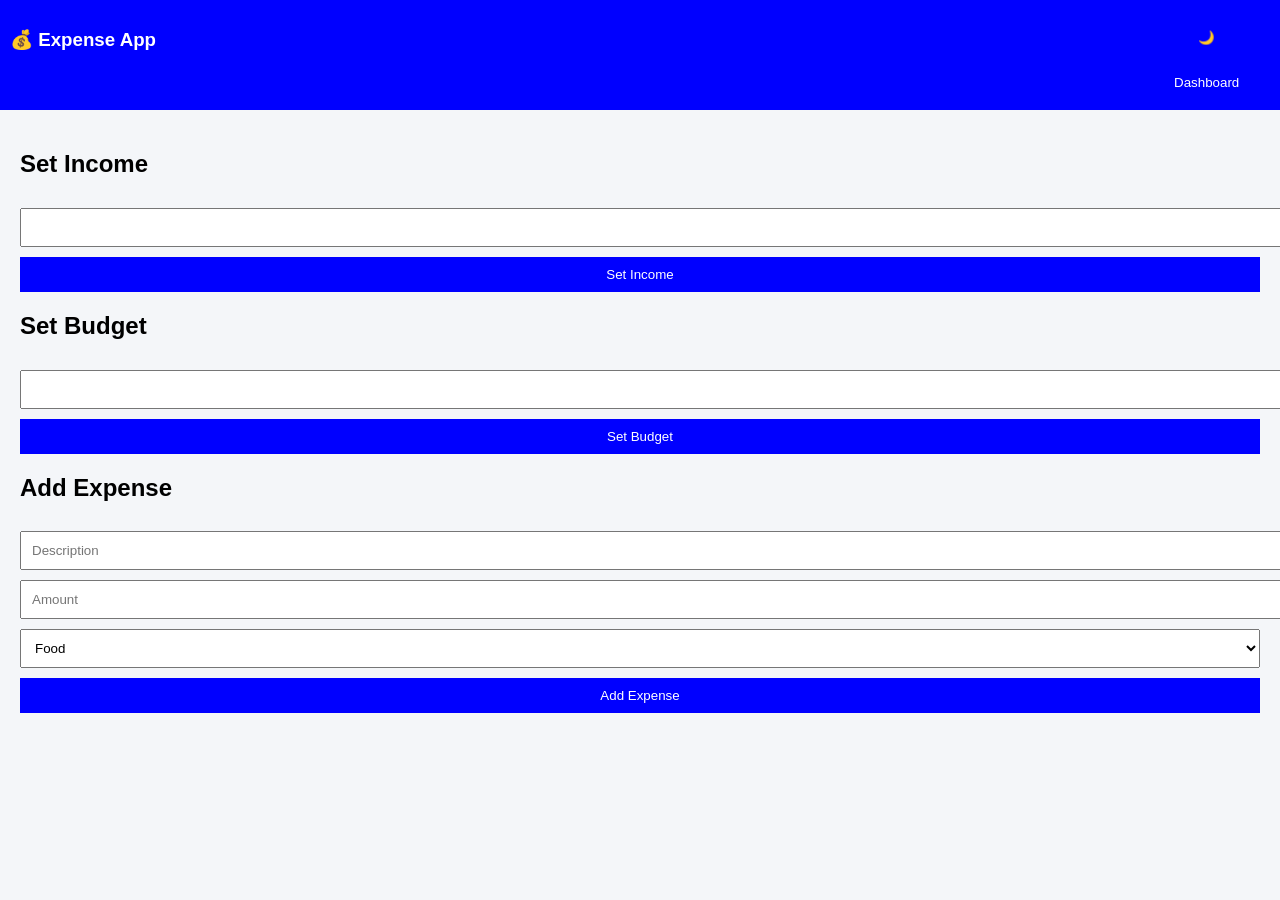
<file: app.html>
<!DOCTYPE html>
<html>
<head>
  <title>Expense App</title>
  <link rel="stylesheet" href="style.css">
</head>

<body>

<div class="nav">
  <h3>💰 Expense App</h3>
  <div>
    <button onclick="toggleDark()">🌙</button>
    <a href="index.html"><button>Dashboard</button></a>
  </div>
</div>

<div class="container">

<p id="msg" class="msg"></p>

<h2>Set Income</h2>
<input type="number" id="initialBalance">
<button onclick="setBalance()">Set Income</button>

<h2>Set Budget</h2>
<input type="number" id="budgetInput">
<button onclick="setBudget()">Set Budget</button>

<h2>Add Expense</h2>
<form id="form">
  <input type="text" id="text" placeholder="Description" required>
  <input type="number" id="amount" placeholder="Amount" required>

  <select id="category" onchange="playSelect()">
    <option>Food</option>
    <option>Travel</option>
    <option>Shopping</option>
    <option>Other</option>
  </select>

  <button>Add Expense</button>
</form>

</div>

<script src="script.js"></script>
</body>
</html>
</file>
<file: style.css>
body {
  font-family: Arial;
  margin: 0;
  background: #f4f6f9;
}

.dark {
  background: #121212;
  color: white;
}

.container {
  padding: 20px;
}

.nav {
  display: flex;
  justify-content: space-between;
  background: blue;
  color: white;
  padding: 10px;
}

.cards {
  display: grid;
  grid-template-columns: repeat(4, 1fr);
  gap: 15px;
}

.card {
  background: white;
  padding: 15px;
  border-radius: 10px;
  text-align: center;
}

.dark .card {
  background: #1e1e1e;
}

.chart-box {
  width: 350px;
  height: 350px;
  margin: 30px auto;
  background: white;
  padding: 20px;
  border-radius: 10px;
}

.dark .chart-box {
  background: #1e1e1e;
}

canvas {
  width: 100% !important;
  height: 100% !important;
}

input, select, button {
  width: 100%;
  padding: 10px;
  margin-top: 10px;
}

button {
  background: blue;
  color: white;
  border: none;
}

.reset-btn {
  background: red;
  color: white;
  margin: 10px 0;
}

.msg {
  text-align: center;
  color: green;
}

.warning {
  text-align: center;
  color: red;
}
</file>
